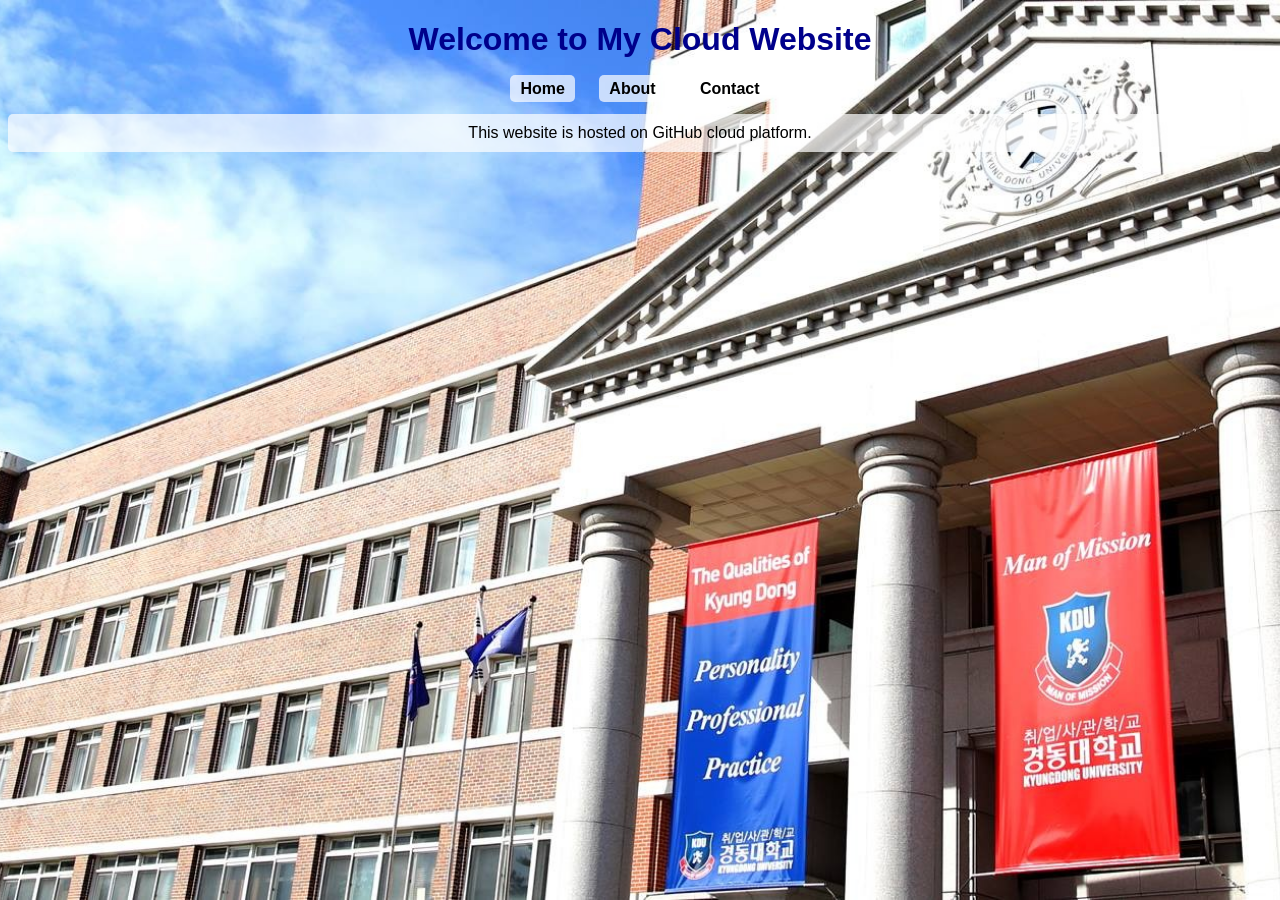
<file: index.html>
<!DOCTYPE html>
<html>
<head>
<title>My Cloud Website</title>
<link rel="stylesheet" href="style.css">
</head>

<body>

<h1>Welcome to My Cloud Website</h1>

<nav>
<a href="index.html">Home</a>
<a href="about.html">About</a>
<a href="contact.html">Contact</a>
</nav>

<p>This website is hosted on GitHub cloud platform.</p>

</body>
</html>
</file>
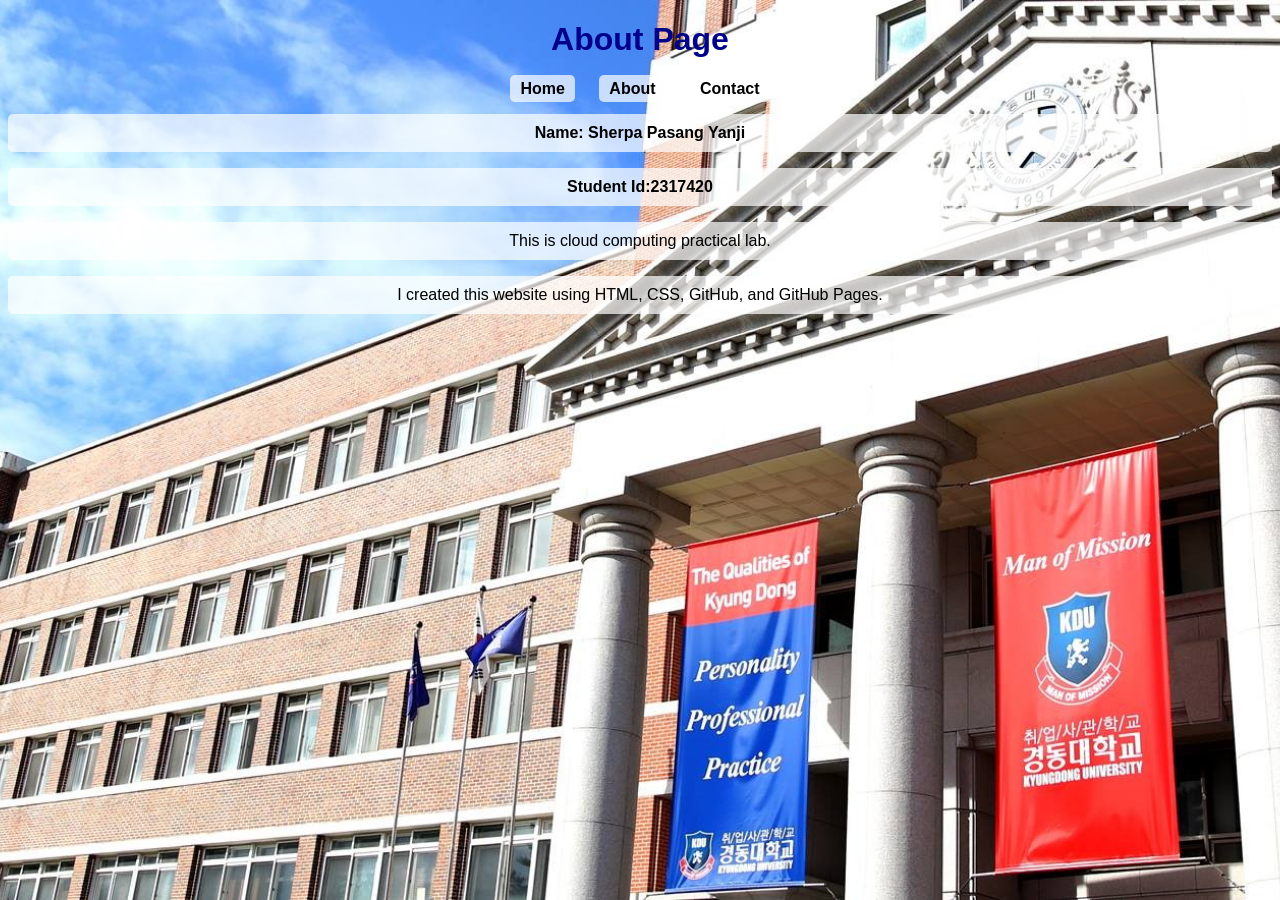
<file: about.html>
<!DOCTYPE html>
<html>
<head>
<title>About</title>
<link rel="stylesheet" href="style.css">
</head>

<body>

<h1>About Page</h1>

<nav>
<a href="index.html">Home</a>
<a href="about.html">About</a>
<a href="contact.html">Contact</a>
</nav>

<p><strong>Name: Sherpa Pasang Yanji</strong></p>
<p><strong>Student Id:2317420</strong></p>
<p>This is cloud computing practical lab.</p>   
<p>I created this website using HTML, CSS, GitHub, and GitHub Pages.</p>

</body>
</html>
</file>
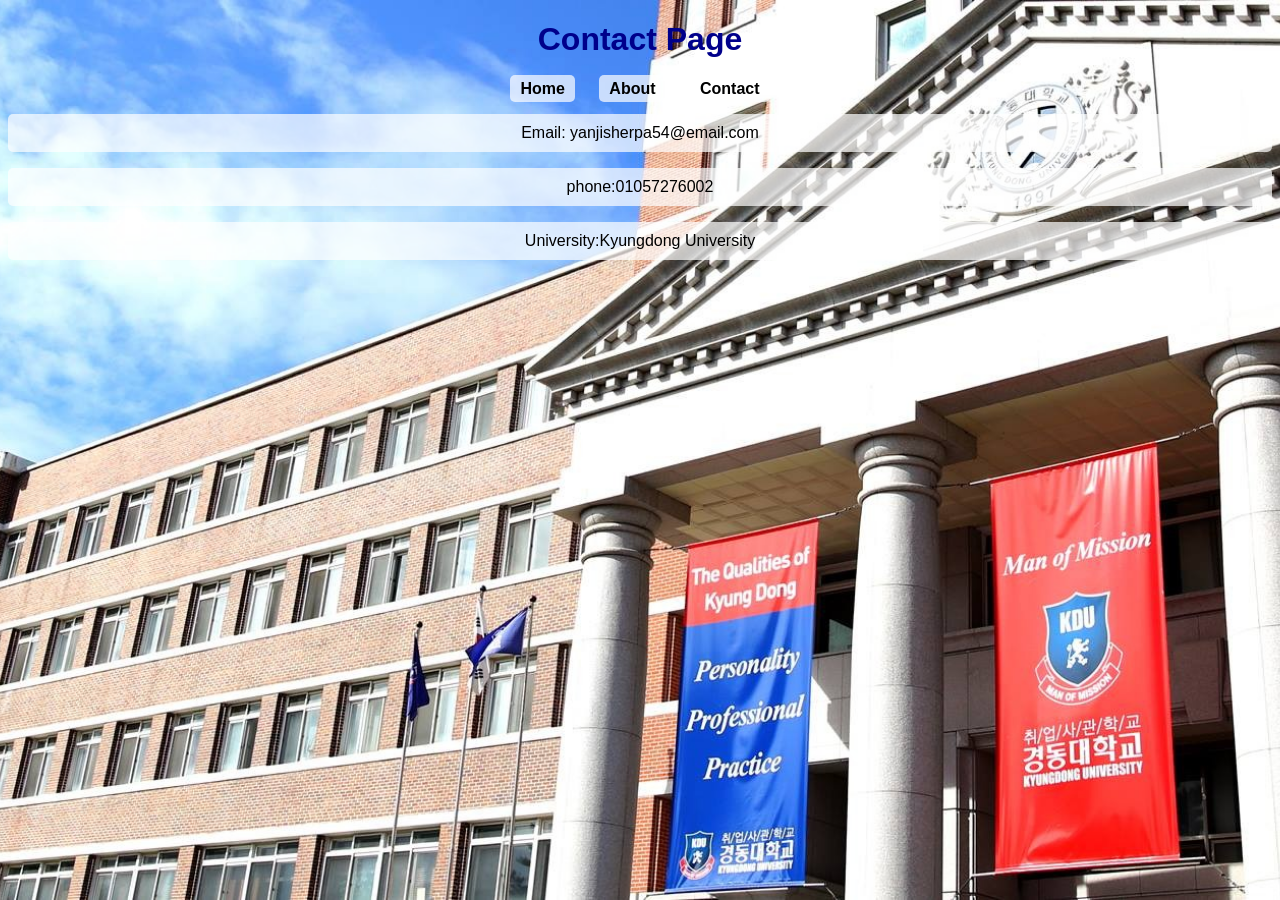
<file: contact.html>
<!DOCTYPE html>
<html>
<head>
<title>Contact</title>
<link rel="stylesheet" href="style.css">
</head>

<body>

<h1>Contact Page</h1>

<nav>
<a href="index.html">Home</a>
<a href="about.html">About</a>
<a href="contact.html">Contact</a>
</nav>

<p>Email: yanjisherpa54@email.com</p>
<p>phone:01057276002</p>
<p>University:Kyungdong University</p>

</body>
</html>
</file>
<file: style.css>
body{
font-family: Arial;
text-align: center;
background-image: url('kdu.jpeg');
background-size: cover;
background-repeat: no-repeat;
background-position: center;
background-attachment: fixed;
}

h1{
color: darkblue;
}

nav a{
margin: 10px;
text-decoration: none;
font-weight: bold;
color: black;
background-color: rgba(255,255,255,0.7);
padding: 5px 10px;
border-radius: 5px;
}

p{
background-color: rgba(255,255,255,0.7);
padding: 10px;
border-radius: 5px;
}
</file>
